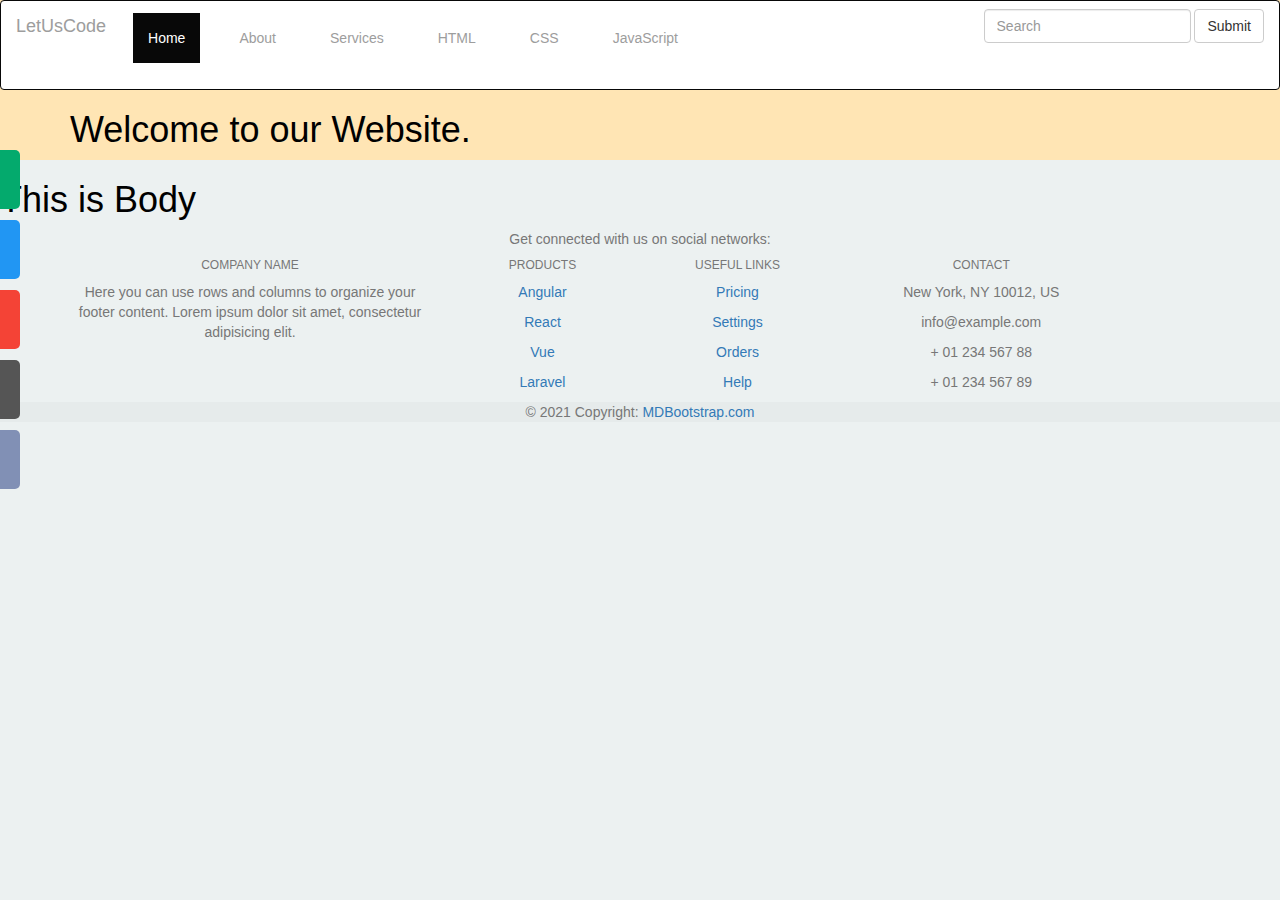
<file: home.html>
<!DOCTYPE html>
<html lang="en">

<head>
  <meta charset="UTF-8">
  <meta http-equiv="X-UA-Compatible" content="IE=edge">
  <meta name="viewport" content="width=device-width, initial-scale=1.0">
  <title>Bootstrap tutorial</title>
  <!-- Latest compiled and minified CSS -->
  <link rel="stylesheet" href="https://maxcdn.bootstrapcdn.com/bootstrap/3.4.1/css/bootstrap.min.css">

  <!-- jQuery library -->
  <script src="https://ajax.googleapis.com/ajax/libs/jquery/3.6.0/jquery.min.js"></script>

  <!-- Latest compiled JavaScript -->
  <script src="https://maxcdn.bootstrapcdn.com/bootstrap/3.4.1/js/bootstrap.min.js"></script>
  <link rel="stylesheet" href="style.css">
  <style>
    /* Navbar css */
    body {
      background-color: rgb(236, 241, 241);
    }

    .container1 {
      background-color: #FFE5B4;

      /* background: url(./img/bg2.jpg) no-repeat center center/cover; */
      /* height: 1000px;
        width: 2000px; */
      /* z-index: -1;
        opacity: 0.5; */
    }

    /* Navbar css */
    #mySidenav a {
      position: absolute;
      left: -120px;
      transition: 0.3s;
      padding: 15px;
      width: 140px;
      text-decoration: none;
      font-size: 20px;
      color: white;
      border-radius: 0 5px 5px 0;
    }

    #mySidenav a:hover {
      left: 0;
    }

    #about {
      top: 150px;
      background-color: #04AA6D;
    }

    #blog {
      top: 220px;
      background-color: #2196F3;
    }

    #projects {
      top: 290px;
      background-color: #f44336;
    }

    #contact {
      top: 360px;
      background-color: #555
    }

    #darkmode {
      top: 430px;
      background-color: rgb(129, 144, 181)
    }

    /* Dark mode */
    body {

      color: black;
      /* font-size: 25px; */
    }

    .dark-mode {
      background-color: black;

    }
  </style>
</head>

<body>
  <div id="mySidenav" class="sidenav">
    <a href="#" id="about">About</a>
    <a href="#" id="blog">Blog</a>
    <a href="#" id="projects">Projects</a>
    <a href="#" id="contact">Contact</a>
    <a href="#" id="darkmode" onclick="myFunction()">DarkMode</a>
  </div>






  <div class="container1">
    <nav class="navbar navbar-inverse">
      <div class="container-fluid">
        <div class="navbar-header">
          <a class="navbar-brand" href="#">LetUsCode</a>
        </div>
        <ul class="nav navbar-nav">
          <li class="active"><a href="#">Home</a></li>
          <li><a href="#">About</a></li>
          <li><a href="#">Services</a></li>
          <li><a href="#">HTML</a></li>
          <li><a href="#">CSS</a></li>
          <li><a href="#">JavaScript</a>
          </li>
        </ul>
        <form class="navbar-form navbar-right" action="/action_page.php">
          <div class="form-group">
            <input type="text" class="form-control" placeholder="Search">
          </div>
          <button type="submit" class="btn btn-default">Submit</button>
        </form>
      </div>
    </nav>
    <div class="container">
      <h1>Welcome to our Website.</h1>
    </div>
  </div>

  <div class="cont1">
    <h1>This is Body</h1>




  </div>

  


<!-- <li ><a href="#"><img src="/img/logo.png" alt=""></a></li>
                <li class="item"><a href="#"><ion-icon name="location-outline"></ion-icon></a></li>
                <form action="">
                    <input type="text" class="search" placeholder="Search">
                </form>
                <li class="item"><a href="#">
                        <ion-icon name="search-outline" ></ion-icon>
                    </a></li>
                
                <li class="menu"><a href="#"><img src="/img/menu.svg" alt=""></a></li>
            </ul> -->



















  <footer id="foot" class="text-center text-lg-start bg-white text-muted">
    <!-- Section: Social media -->
    <section class="d-flex justify-content-center justify-content-lg-between p-4 border-bottom">
      <!-- Left -->
      <div class="me-5 d-none d-lg-block">
        <span>Get connected with us on social networks:</span>
      </div>
      <!-- Left -->

      <!-- Right -->
      <div>
        <a href="" class="me-4 link-secondary">
          <i class="fab fa-facebook-f"></i>
        </a>
        <a href="" class="me-4 link-secondary">
          <i class="fab fa-twitter"></i>
        </a>
        <a href="" class="me-4 link-secondary">
          <i class="fab fa-google"></i>
        </a>
        <a href="" class="me-4 link-secondary">
          <i class="fab fa-instagram"></i>
        </a>
        <a href="" class="me-4 link-secondary">
          <i class="fab fa-linkedin"></i>
        </a>
        <a href="" class="me-4 link-secondary">
          <i class="fab fa-github"></i>
        </a>
      </div>
      <!-- Right -->
    </section>
    <!-- Section: Social media -->

    <!-- Section: Links  -->
    <section class="">
      <div class="container text-center text-md-start mt-5">
        <!-- Grid row -->
        <div class="row mt-3">
          <!-- Grid column -->
          <div class="col-md-3 col-lg-4 col-xl-3 mx-auto mb-4">
            <!-- Content -->
            <h6 class="text-uppercase fw-bold mb-4">
              <i class="fas fa-gem me-3 text-secondary"></i>Company name
            </h6>
            <p>
              Here you can use rows and columns to organize your footer content. Lorem ipsum
              dolor sit amet, consectetur adipisicing elit.
            </p>
          </div>
          <!-- Grid column -->

          <!-- Grid column -->
          <div class="col-md-2 col-lg-2 col-xl-2 mx-auto mb-4">
            <!-- Links -->
            <h6 class="text-uppercase fw-bold mb-4">
              Products
            </h6>
            <p>
              <a href="#!" class="text-reset">Angular</a>
            </p>
            <p>
              <a href="#!" class="text-reset">React</a>
            </p>
            <p>
              <a href="#!" class="text-reset">Vue</a>
            </p>
            <p>
              <a href="#!" class="text-reset">Laravel</a>
            </p>
          </div>
          <!-- Grid column -->

          <!-- Grid column -->
          <div class="col-md-3 col-lg-2 col-xl-2 mx-auto mb-4">
            <!-- Links -->
            <h6 class="text-uppercase fw-bold mb-4">
              Useful links
            </h6>
            <p>
              <a href="#!" class="text-reset">Pricing</a>
            </p>
            <p>
              <a href="#!" class="text-reset">Settings</a>
            </p>
            <p>
              <a href="#!" class="text-reset">Orders</a>
            </p>
            <p>
              <a href="#!" class="text-reset">Help</a>
            </p>
          </div>
          <!-- Grid column -->

          <!-- Grid column -->
          <div class="col-md-4 col-lg-3 col-xl-3 mx-auto mb-md-0 mb-4">
            <!-- Links -->
            <h6 class="text-uppercase fw-bold mb-4">Contact</h6>
            <p><i class="fas fa-home me-3 text-secondary"></i> New York, NY 10012, US</p>
            <p>
              <i class="fas fa-envelope me-3 text-secondary"></i>
              info@example.com
            </p>
            <p><i class="fas fa-phone me-3 text-secondary"></i> + 01 234 567 88</p>
            <p><i class="fas fa-print me-3 text-secondary"></i> + 01 234 567 89</p>
          </div>
          <!-- Grid column -->
        </div>
        <!-- Grid row -->
      </div>
    </section>
    <!-- Section: Links  -->

    <!-- Copyright -->
    <div class="text-center p-4" style="background-color: rgba(0, 0, 0, 0.025);">
      © 2021 Copyright:
      <a class="text-reset fw-bold" href="https://mdbootstrap.com/">MDBootstrap.com</a>
    </div>
    <!-- Copyright -->
  </footer>
  <script>
    function myFunction() {
      var element = document.body;
      element.classList.toggle("dark-mode");
    }
  </script>
</body>

</html>
</file>
<file: style.css>
@import url('https://fonts.googleapis.com/css2?family=Baloo+Bhai+2:wght@500&family=Bree+Serif&family=Edu+NSW+ACT+Foundation:wght@600&display=swap');

* {
    margin: 0px;
    padding: 0px;
    text-decoration: none;
}

ul {
    list-style: none;
    display: flex;
    align-items: center;
}

li {
    padding: 12px;
    color: white;


}

.Ulist img {
    height: 88px;
    width: 93px;

}

.navbar {
    background-color: rgb(255, 255, 255);
    /* height: 75px; */
    height: 110px;
    

}
.navbar {
    display: block;
    top: 0;
    width: 100%;
  }
/* 2 ############################################ */


.navbar {
    background-color: rgb(255, 255, 255);
    height: 10vh;
    margin-bottom: 0;
    

}
.nav-cmain{
    margin-left: 54vh;
    font-size: large;

}
.nav-cmains{
    background-color: white;
    margin: 0;
    padding-top: 0;
}
.nav-csearch{
    margin-left: 50vh;

}
.nav-c{
    padding-top: 8px;
    margin-top: 0;
    margin: 0px 8px;
    color: rgba(0, 0, 0, 0.921);
    text-shadow: 4px 2px 10px red;
    font-weight: 20px;
    font-size: 16px;
    font-family: 'Baloo Bhai 2', cursive;
}
input {
    width: 75vh;
    height: 46px;
    border: none;
    outline: none;
    
}
.dmore{
   align-items: 2px;
}
.item1{
    margin: 2px 10px;
}
.searchbar{
    padding: 1px 2px;
   
}

/* ############################################### */

.menu {
    margin-left: auto;
    margin-right: 25px;

}
.foot{
    margin-top: 100vh;
    background-color: rgba(0, 0, 0, 0.942);
    

}
.footh{
    text-align: center;
    justify-content: center;
    align-items: center;
    color: white;
    font-family: 'Baloo Bhai 2', cursive;
    height: 3vh;
}

.menu img {

    height: 22px;
    width: 18px;
    align-items: center;
}

.searchbar {
    display: flex;
    align-items: center;
    border: 1px solid black;
    border-radius: 38px;
    margin-left: 48vh;
}

.no-outline:focus {
    outline: none;
  }

.searchbar .item {
    padding: 12px;
}

.menubar {
    border: 1px solid rgb(94, 86, 86);
    border-radius: 20px;
    padding: 4px 14px;

}

.pipe {
    font-weight: bold;
    height: 100px;
    width: 100px;
}

.main-container{
    height: 120vh;
}

.main-tour{
    background: url(https://img.veenaworld.com/vw-assets/images/festive-season/pattern-1.svg) repeat,#fff;
    padding-bottom: 24px;
    display: flex;
    flex-direction: column;
    justify-content: center;
    align-items: center;
}
.diwali_background{
    display: flex;
}
.diwali_image1{
    background-size: cover;
    background-image: url(https://img.veenaworld.com/vw-assets/images/festive-season/header-decoration.svg);
    height: 150px;
    width: 52vw;
}
.diwali_image2{
    background-size: cover;
    background-image: url(https://img.veenaworld.com/vw-assets/images/festive-season/header-decoration.svg);
    height: 150px;
    width: 48vw;
    transform: scaleX(-1);
}
.tourLink{
    display: grid;
    grid-template-columns: auto auto auto auto auto auto; 
    margin: 30px 0px;
}
.tour{
    display: flex;
    margin: 0px 20px;
    height: 300px;
    width: 170px;
    background-color: #eddada;
    border-radius: 30px;
}
.p-center{
    margin-top: 40px;
    font-size: 22px;
    font-weight: 550;
    color: #212121;
    text-align: center;
    font-family: Muli,sans-serif;
}
.pimage{
    display: inline-flex;
    background: url(https://img.veenaworld.com/vw-assets/images/homepage/header-bottom.svg) no-repeat center bottom;
    padding-bottom: 15px;
}

.rajasthan{
    background-image: url(/rajasthan.webp);
    background-position: center;
}
.kerala{
    background-image: url(/kerla.webp);
    background-position: center;
}
.europe{
    background-image: url(/europe.webp);
    background-position: center;
}
.jammuandkashmir{
    background-image: url(/jammu.webp);
    background-position: center;
}
.andamanandnicobar{
    background-image: url(/andaman.webp);
    background-position: center;
}
.himachalpradesh{
    background-image: url(/himachal.webp);
    background-position: center;
}

.tour-content{
    color:aliceblue;
    height: 300px;
    width: 170px;
    background: linear-gradient(180deg,rgba(0,0,0,0) 0%,#000000 100%);
    text-align: center;
    display: flex;
    align-items: center;
    flex-direction: column;
    border-radius: 30px;
    padding: 5px 0px 0px 0px;
    font-family: Muli,sans-serif;
}
.bottom-boarder{
    border-bottom: 1px solid rgba(255, 255, 255, 0.788);
    width: 100%;
    padding: 3px 0px;
}


#myCarousel li {
    padding: 7px;
    color: white;
}







.more-content{
    /* height: 80vh; */
    background: url(https://img.veenaworld.com/vw-assets/images/festive-season/pattern-2.svg) repeat,#fff;
    padding-bottom: 80px;
    display: flex;
    flex-direction: column;
    justify-content: center;
    align-items: center;
}
.grid-three{
    display: grid;
    grid-template-columns: auto auto auto;

}
.inclusive-image img{
    padding-top: 20px;
    height: 55px;
    display: block;
    margin-left: auto;
    margin-right: auto;
}
.main-line p{
    margin-top: 12px;
    color: #29499ae6;
    font-size: 20px;
    font-weight: 600;
    text-align: center;
}
.inclusive-text {
    margin-top: 14px;
    font-size: 14px;
    font-weight: 400;
    line-height: 18px;
    padding-top: 14px;
    color: rgba(38, 38, 38, 0.74);
    text-align: center;
}

.color{
    margin: 30px 40px;
    height: 220px;
    width: 300px;
    /* background-color: antiquewhite; */
}
</file>
